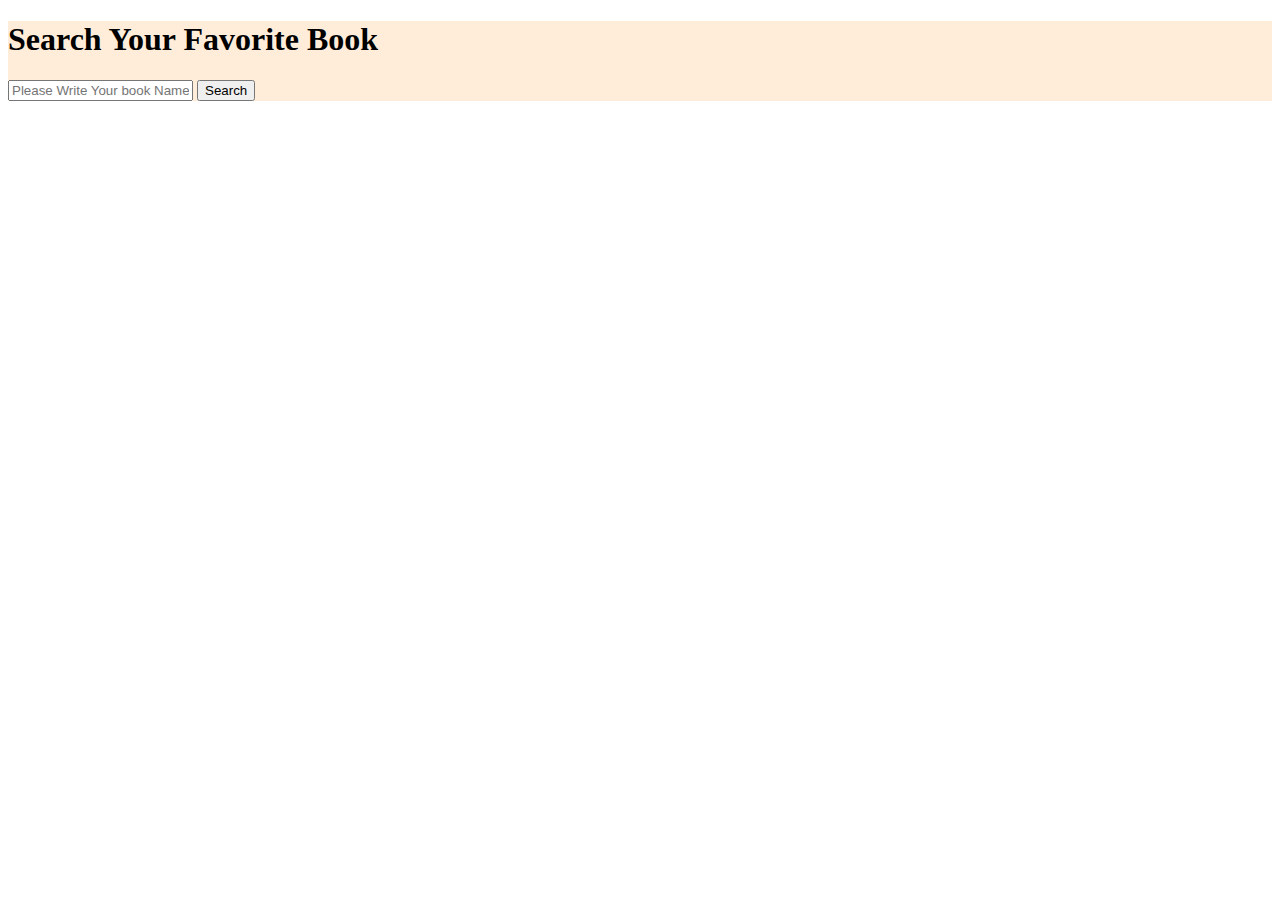
<file: index.html>
<!DOCTYPE html>
<html lang="en">

<head>
    <meta charset="UTF-8">
    <meta http-equiv="X-UA-Compatible" content="IE=edge">
    <meta name="viewport" content="width=device-width, initial-scale=1.0">
    <title>Book-site</title>
    <!-- vanila css  -->
    <link rel="stylesheet" href="book.css">
    <!-- bootstarp css -->
    <link href="https://cdn.jsdelivr.net/npm/bootstrap@5.0.2/dist/css/bootstrap.min.css" rel="stylesheet"
        integrity="sha384-EVSTQN3/azprG1Anm3QDgpJLIm9Nao0Yz1ztcQTwFspd3yD65VohhpuuCOmLASjC" crossorigin="anonymous">
</head>

<body>
    <!-- header start  -->
    <header>
        <h1 class="text-info text-center pt-4 ">Search Your Favorite Book</h1>
        <div class="input-group mb-3 pb-5 container w-50 mt-3">
            <input id="input-field" type="text" class="form-control " placeholder="Please Write Your book Name..."
                aria-label="Recipient's username" aria-describedby="button-addon2">
            <button class="btn btn-outline-info" type="button" id="search-btn">Search</button>
        </div>
    </header>
    <!-- main part start  -->
    <main>
        <!-- spinner  -->
        <div id="spinner" class="align-items-center text-center" style="display: none;">
            <h3 class="text-info">Loading...</h3>
            <div class="spinner-border text-info" role="status">
                <span class="visually-hidden">Loading...</span>
            </div>
        </div>
        <!-- error handleing  -->
        <div>
            <h4 class="text-danger text-center" id="error-handle"></h4>
        </div>
        <!-- show results -->
        <div id="total-result">

        </div>
        <!-- books container  -->
        <div id="book-display" class="row row-cols-1 row-cols-lg-3  row-cols-md-3 g-5">
        </div>
    </main>

    <!-- bootstarp script tag  -->
    <script src="https://cdn.jsdelivr.net/npm/bootstrap@5.0.2/dist/js/bootstrap.bundle.min.js"
        integrity="sha384-MrcW6ZMFYlzcLA8Nl+NtUVF0sA7MsXsP1UyJoMp4YLEuNSfAP+JcXn/tWtIaxVXM"
        crossorigin="anonymous"></script>

    <!-- vanila script tag  -->
    <script src="book.js"></script>
</body>

</html>
</file>
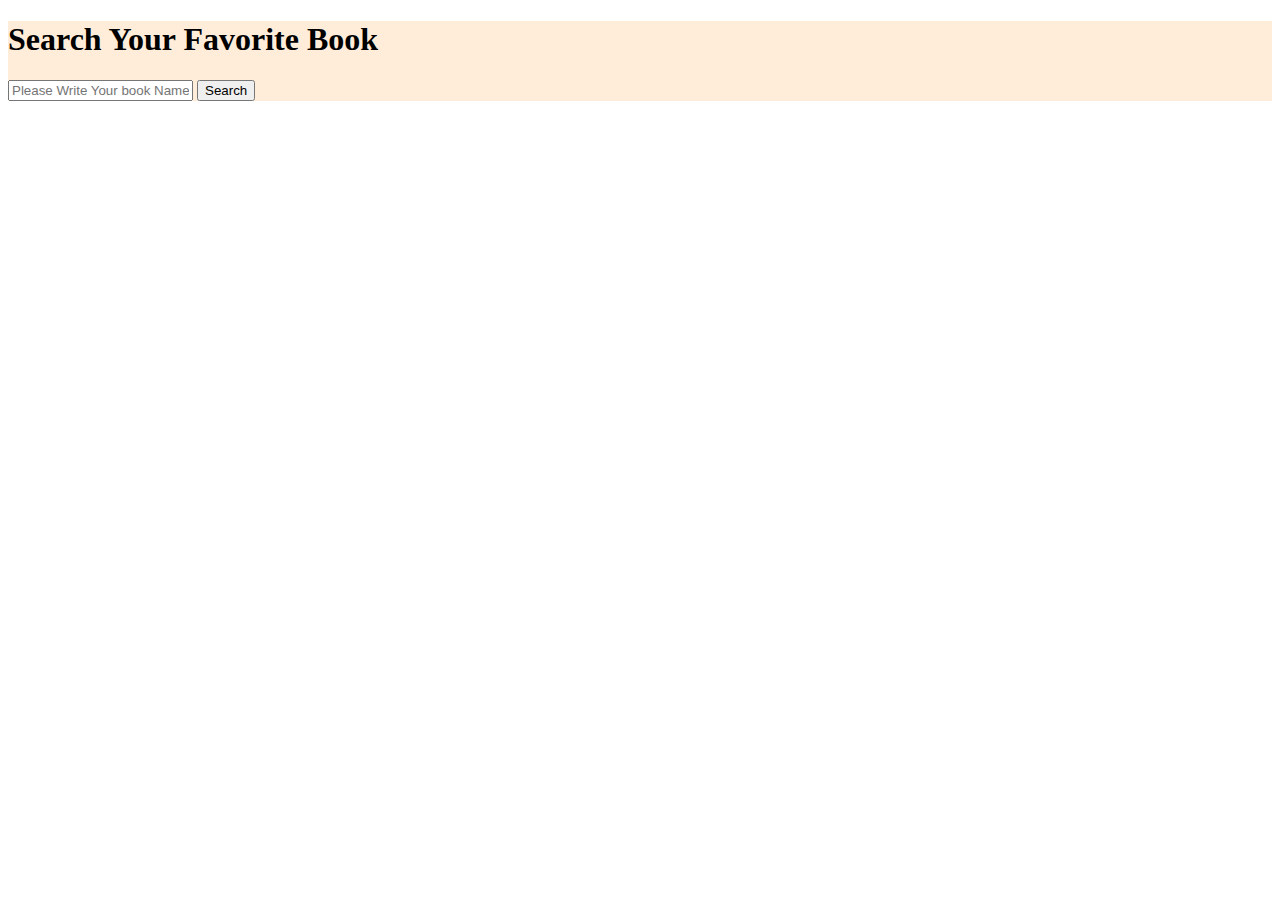
<file: book.html>
<!DOCTYPE html>
<html lang="en">

<head>
    <meta charset="UTF-8">
    <meta http-equiv="X-UA-Compatible" content="IE=edge">
    <meta name="viewport" content="width=device-width, initial-scale=1.0">
    <title>Book-site</title>
    <!-- vanila css  -->
    <link rel="stylesheet" href="book.css">
    <!-- bootstarp css -->
    <link href="https://cdn.jsdelivr.net/npm/bootstrap@5.0.2/dist/css/bootstrap.min.css" rel="stylesheet"
        integrity="sha384-EVSTQN3/azprG1Anm3QDgpJLIm9Nao0Yz1ztcQTwFspd3yD65VohhpuuCOmLASjC" crossorigin="anonymous">
</head>

<body>
    <!-- header start  -->
    <header>
        <h1 class="text-info text-center pt-3">Search Your Favorite Book</h1>
        <div class="input-group mb-3 container w-50 mt-3">
            <input type="text" class="form-control " placeholder="Please Write Your book Name..."
                aria-label="Recipient's username" aria-describedby="button-addon2">
            <button class="btn btn-outline-secondary" type="button" id="button-addon2">Search</button>
        </div>
    </header>
    <!-- main part start  -->
    <main>
        <!-- error handleing  -->
        <div>
            <p class="text-danger" id="error-handle"></p>
        </div>
        <!-- books container  -->
        <div id="book-display" class="row row-cols-1 row-cols-lg-3 g-4 container mx-auto">

        </div>
    </main>

    <!-- bootstarp script tag  -->
    <script src="https://cdn.jsdelivr.net/npm/bootstrap@5.0.2/dist/js/bootstrap.bundle.min.js"
        integrity="sha384-MrcW6ZMFYlzcLA8Nl+NtUVF0sA7MsXsP1UyJoMp4YLEuNSfAP+JcXn/tWtIaxVXM"
        crossorigin="anonymous"></script>

    <!-- vanila script tag  -->
    <script src="book.js"></script>
</body>

</html>
</file>
<file: book.css>
header{
    background-color: #FFEDDA;
}
span{
    color: tomato;
}
</file>
